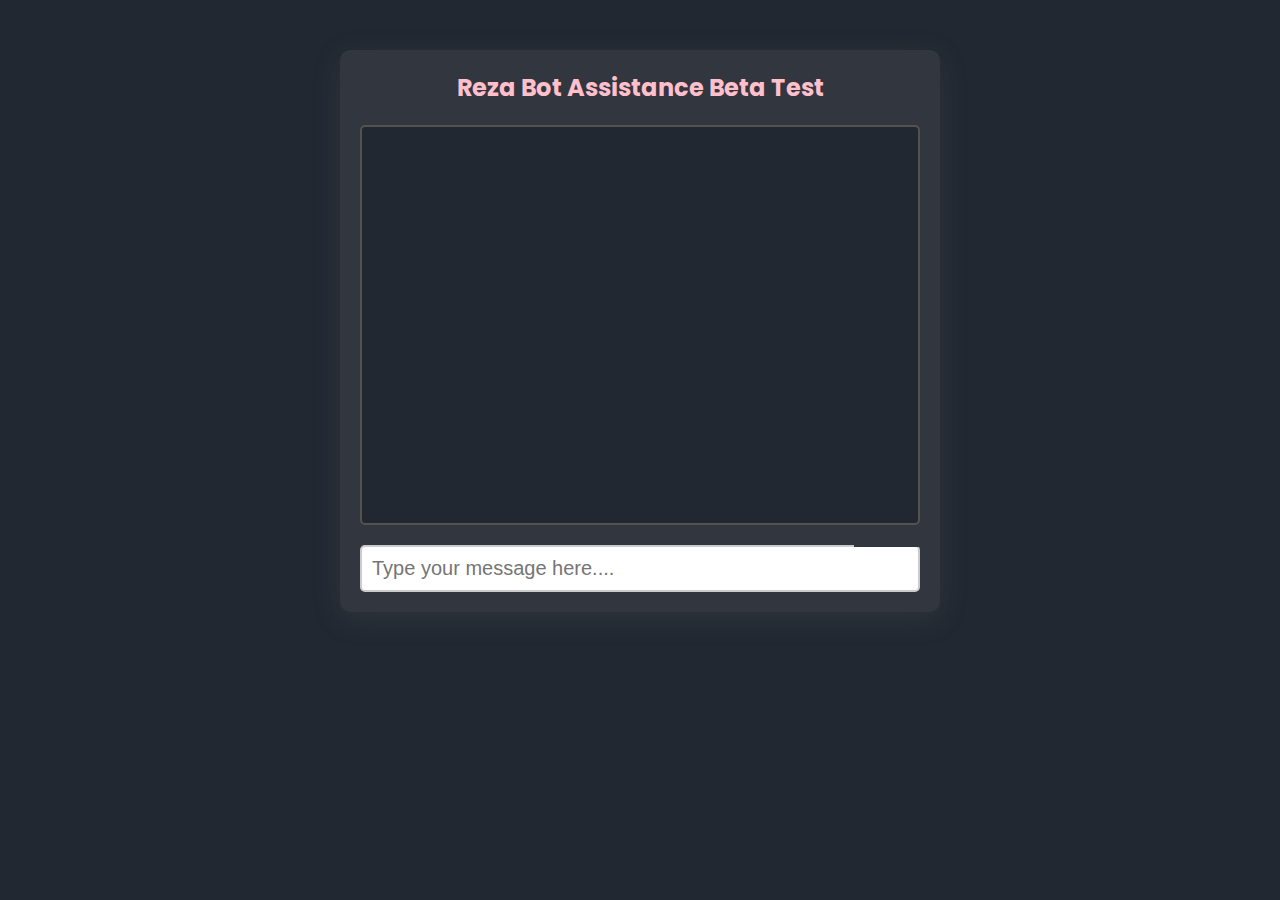
<file: bot.html>
<!DOCTYPE html>
<html lang="en">
<head>
    <meta charset="UTF-8">
    <meta name="viewport" content="width=device-width, initial-scale=1.0">
    <title>Reza | Bot Assistance</title>
    <link rel="stylesheet" href="bot.css">
<link href="https://fonts.googleapis.com/css2?family=Poppins:wght@500&display=swap" rel="stylesheet">
<link rel="stylesheet" href="https://cdnjs.cloudflare.com/ajax/libs/font-awesome/6.5.1/css/all.min.css" integrity="sha512-DTOQO9RWCH3ppGqcWaEA1BIZOC6xxalwEsw9c2QQeAIftl+Vegovlnee1c9QX4TctnWMn13TZye+giMm8e2LwA==" crossorigin="anonymous" referrerpolicy="no-referrer" />
</head>
<body>
    <div class="container">
        <div class="title">Reza Bot Assistance Beta Test</div>
        <div class="chat" id="chat"></div>
        <input type="text" class="input" id="input" placeholder="Type your message here...." />
        <button class="button" id="button"><i class="fa-brands fa-telegram"></i></button>
      </div>
      
      <script src="script.js"></script>
</body>
</html>
</file>
<file: bot.css>
* {
    box-sizing: border-box;
  }

  body {
    font-family: 'Poppins', sans-serif;
    background: #222831;
  }

  .container {
    width: 600px;
    margin: 50px auto;
    padding: 20px;
    border-radius: 10px;
    box-shadow: #64646f33 0px 7px 29px 0px;
    background: #31363F;
  }

  .title {
    text-align: center;
    font-size: 24px;
    font-weight: bold;
    color: pink;
  }

  .chat {
    height: 400px;
    overflow-y: scroll;
    margin: 20px 0;
    padding: 10px;
    border: 2px solid #545250;
    border-radius: 5px;
    background: #222831;
  }

  .message {
    display: flex;
    align-items: center;
    margin: 10px 0;
  }

  .user {
    justify-content: flex-end;
  }

  .bot {
    justify-content: flex-start;
  }

  .avatar {
    width: 50px;
    height: 50px;
    border-radius: 50%;
    margin: 0 10px;
  }

  .user .avatar {
    order: 2;
    background: url("avatar.jpg");
    background-size: cover;
  }

  .bot .avatar {
    order: 1;
    background: url("bot.jpg");
    background-size: cover;
  }

  .text {
    max-width: 70%;
    padding: 10px;
    border-radius: 10px;
    font-size: 16px;
    color: white;
  }

  .user .text {
    background: #4a4d52;
  }

  .bot .text {
    background: #8c8c8e;
  }

  .input {
    position: relative;
    width: 100%;
    padding: 10px;
    border: 2px solid #cbcbce;
    border-radius: 5px;
    outline: none;
    font-size: 20px;
   
  }

  .input:focus {
    border-color: #8296d0;
    color: #1e1f1f;
  }

  .button {
    position: absolute;
    width: 80px;
    border: none;
    padding: 1px;
    background: #31363F;
    color: white;
    font-size: 20px;
    font-weight: bold;
    cursor: pointer;
    margin-top: .01rem;
    margin-left: -4.1rem;
    outline: none;
  
  }
button i{
  font-size: 3rem;
}
  .button:hover {
    box-shadow: inset 0 0 10px rgba(0, 0, 0, 0.2);
  }

  .chat::-webkit-scrollbar {
    width: 10px;
}

.chat::-webkit-scrollbar-thumb {
    background: #bcbdc0;
    border-radius: 10px;
}
</file>
